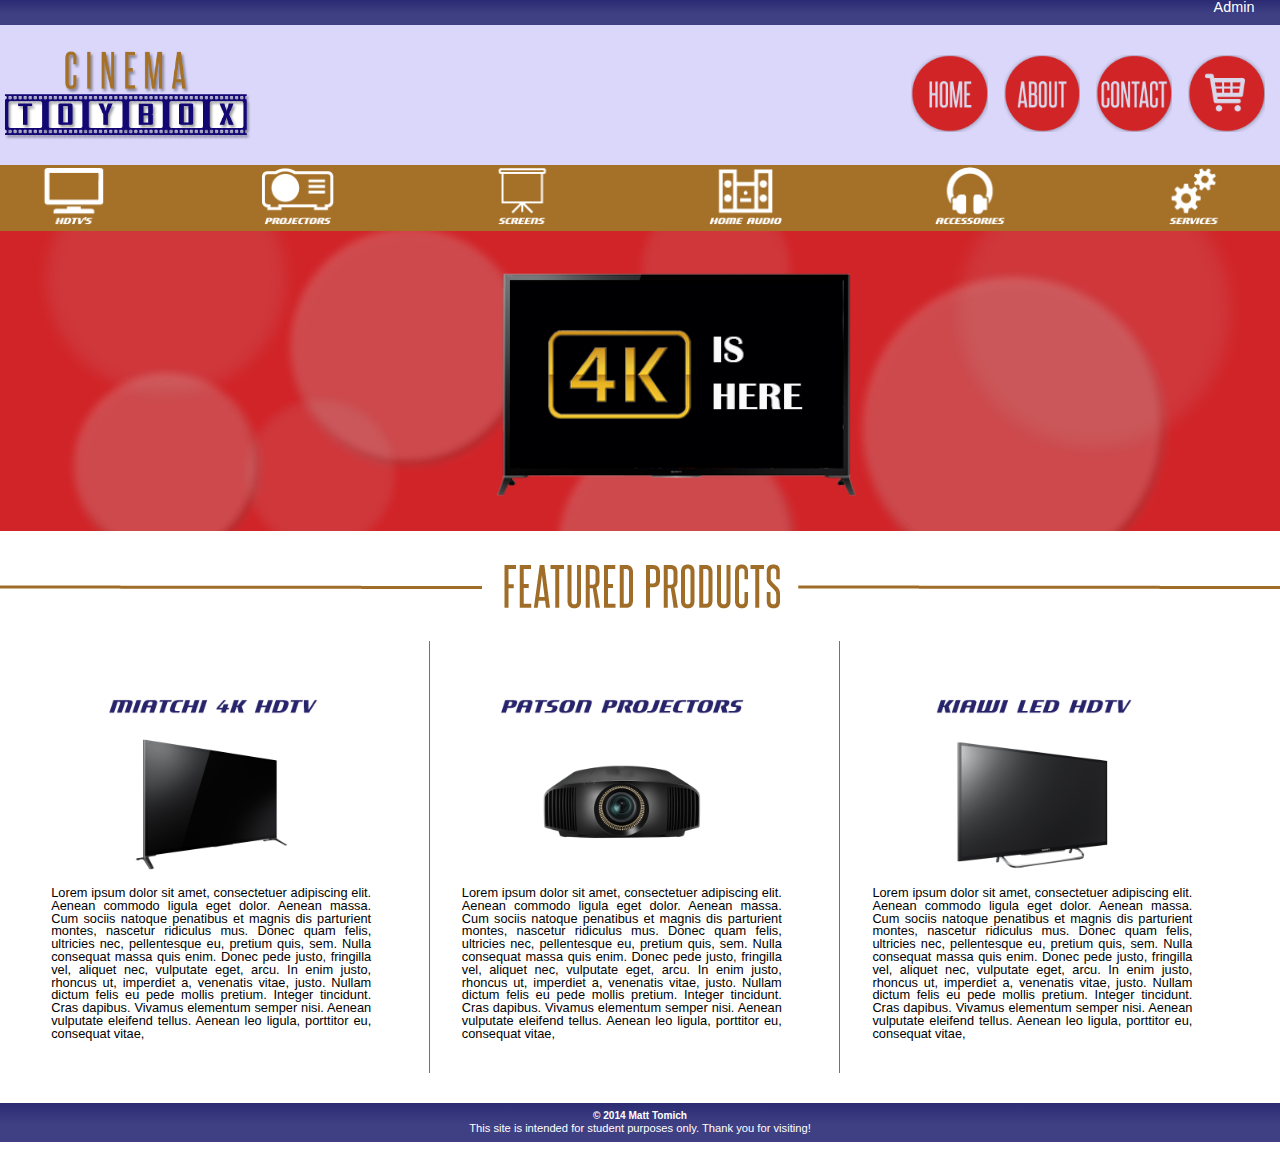
<file: index.html>
<?php
session_start();
//bring in the function code from an external document:
include("includes/functionlib.php");	

$ordercol = 'id';
if(isset($_GET['sortcol'])){
	$ordercol = $_GET['sortcol'];	
}
$where='';
//if category link was clicked, replace value in $where with the appropriate where clause

//run a query using one of the functions from that include. 
$results = run_my_query('SELECT * FROM products ORDER BY '.$ordercol); 


?><!doctype html>
<html>
<head>
<meta charset="utf-8">
<meta name="viewport" content="width=device-width, initial-scale=1, maximum-scale=1">  
<title>Cinema Toybox</title>
<link rel="stylesheet" type="text/css" href="css/reset.css">
<link rel="stylesheet" type="text/css" href="css/responsive-nav.css">
<link rel="stylesheet" type="text/css" href="css/style1.css">
<!--[if lt IE 9]>
	<link rel="stylesheet" type="text/css" href="css/IE8Style1.css">
<![endif]-->
<script src="http://html5shiv.googlecode.com/svn/trunk/html5.js"> </script>
</head>

<body class="clearfix">
    <header class="clearfix">
            <div id="topheader">
                <div class="content">
                <a href="#">Admin</a>
                </div>
            </div>
           
            
            <div id="midbanner" class="clearfix">
            	<div class="content">
               	  <div id="logoWrap" class="content">
                       <img src="img/logo3.png" alt="Cinema Toybox" id="logo"/>
                  </div>
               
            
            	  <nav id="aboutNav">
                  	<ul>
                    	<li><a href="#"><img src="img/homebutton.png" alt="Home" class="social"></a></li>
                        <li><a href="#"><img src="img/aboutbutton.png" alt="About" class="social"></a></li>
                        <li><a href="#"><img src="img/contactbutton.png" alt="contact" class="social"></a></li>
                        <!--<li><a href="#"><img src="img/FACEBOOK.gif" alt="Facebook" class="social"></a></li>
                    	<li><a href="#"><img src="img/TWITTER.gif" alt="twitter" class="social"></a></li>
                    	<li><a href="#"><img src="img/PINTEREST.gif" alt="pinterest" class="social"></a></li>-->
                        <li><a href="#"><img src="img/CART.png" alt="Shopping Cart" class="social"></a></li>
                    </ul>
                  </nav>
                   
           		</div>
            </div>
            
            
            
            <div id="bottomheader" class="clearfix">
                <div class="content"> 
                  	<nav id="mainNav" class="nav-collapse">       
                  		<ul>
                            <li id="link1"><a href="products.php"><img src="img/HDTVNAV.gif" alt="HDTVs" class="navIcons"/></a></li>
                            <li><a href="products.php"><img src="img/PROJECTOR.gif" alt="Projectors" class="navIcons"/></a></li>
                            <li><a href="products.php"><img src="img/SCREEN.gif" alt="Projection Screens" class="navIcons"/></a></li>
                            <li><a href="products.php"><img src="img/AUDIO.gif" alt="Home Audio" class="navIcons"/></a></li>
                            <li><a href="products.php"><img src="img/ACCESSORIES.gif" alt="accessories" class="navIcons"/></a></li>
                            <li><a href="services.php"><img src="img/SERVICES.gif" alt="Our Services" class="navIcons"></a></li>
                        </ul>
                    </nav>
                 </div>
            </div>
    </header>   
<!--END HEADER AND NAVIGATION-->    
    
       






<!--BEGIN SLIDESHOW-->
    <div id="mainSlideshow">
    	<div id="Sliderbanner">
        	<div class="content">
                    <div class="container content">     
                    <div id="slider">
                        <ul class="slides">
                            <li class="slide"><img src="img/Slider/4k/4kbackground.jpg" alt="Blue Background"></li>
                            <li class="slide"><img src="img/Slider/HeadphoneSlide/Background.jpg" alt="Blue background"></li>
                            <li class="slide"><img src="img/Slider/install/installbackground.jpg" alt="Home Theater Background"></li>
                            <li class="slide"><img src="img/Slider/4k/4kbackground.jpg" alt="Bubble background"></li>
                        </ul>
                    </div>
                </div>
                
             <div class="container2 content">
                    
                    
                    <div id="slideOne">
                        <ul class="slideTwo">
                            <li class="slideThree"><img src="img/Slider/4k/smallcircle.png" alt="Bubbles"></li>
                            <li class="slideThree"><img src="img/Slider/HeadphoneSlide/headphoneperson2.png" alt="Headphones"></li>
                            <li class="slideThree"><img src="img/Slider/install/installlogo.png" alt="Cinema Toybox"></li>
                            <li class="slideThree"><img src="img/Slider/4k/smallcircle.png" alt="Bubbles"></li>
                        </ul>
                   </div>
                </div>
            </div>
            
            <div class="container3 content">
                    
                    
                    <div id="slideFour">
                        <ul class="slideFive">
                            <li class="slideSix"><img src="img/Slider/4k/bigcircle.png" alt="Bubbles"></li>
                            <li class="slideSix"><img src="img/Slider/HeadphoneSlide/headphoneperson3.png" alt="Headphones"></li>
                            <li class="slideSix"><img src="img/Slider/install/installprice.png" alt="Free Installation"></li>
                            <li class="slideSix"><img src="img/Slider/4k/bigcircle.png" alt="Bubbles"></li>
                        </ul>
                   </div>
                </div>
            </div>
            
            <div class="container4 content">
                    
                    
             <div id="slideSeven">
                        <ul class="slideEight">
                            <li class="slideNine"><img src="img/Slider/4k/4ktv.png" alt="4K TV"></li>
                            <li class="slideNine"><img src="img/Slider/HeadphoneSlide/headphoneperson.png" alt="Headphones"></li>
                            <li class="slideNine"><img src="img/Slider/blank.png" alt="Blank Slider"></li>
                            <li class="slideNine"><img src="img/Slider/4k/4ktv.png" alt="4K TV"></li>
                        </ul>
                   </div>
                </div>
            </div>
         
       
<!--END SLIDESHOW-->






<!--FEATURED PRODUCTS SECTION-->


	<div id="featureProducts" class="content clearfix">
    
    	<img src="img/featuredprod.gif" alt="Featured Products" class="featureProd">
        <img src="img/featuredprodbig.png" alt="Featured Products" class="featureProd2">
        
        <div class="productsColumns" id="column1">
        	<img src="img/miatchi4kheader.gif" alt="Miatchi 4K HDTVs" class="thumbHead">
        	<img src="img/miatchi4k.png" alt="Miatchi 4K TV" class="featureThumbs">
            
            <p>Lorem ipsum dolor sit amet, consectetuer adipiscing elit. Aenean commodo ligula eget dolor. Aenean massa. Cum sociis natoque penatibus et magnis dis parturient montes, nascetur ridiculus mus. Donec quam felis, ultricies nec, pellentesque eu, pretium quis, sem. Nulla consequat massa quis enim. Donec pede justo, fringilla vel, aliquet nec, vulputate eget, arcu. In enim justo, rhoncus ut, imperdiet a, venenatis vitae, justo. Nullam dictum felis eu pede mollis pretium. Integer tincidunt. Cras dapibus. Vivamus elementum semper nisi. Aenean vulputate eleifend tellus. Aenean leo ligula, porttitor eu, consequat vitae, </p>
        </div>
        
        <div class="productsColumns">
        	<img src="img/patsonfeature.gif" alt="Patson Projectors" class="thumbHead">
        	<img src="img/patsonProjector.png" alt="Patson Electronis Projector" class="featureThumbs">
            
            <p>Lorem ipsum dolor sit amet, consectetuer adipiscing elit. Aenean commodo ligula eget dolor. Aenean massa. Cum sociis natoque penatibus et magnis dis parturient montes, nascetur ridiculus mus. Donec quam felis, ultricies nec, pellentesque eu, pretium quis, sem. Nulla consequat massa quis enim. Donec pede justo, fringilla vel, aliquet nec, vulputate eget, arcu. In enim justo, rhoncus ut, imperdiet a, venenatis vitae, justo. Nullam dictum felis eu pede mollis pretium. Integer tincidunt. Cras dapibus. Vivamus elementum semper nisi. Aenean vulputate eleifend tellus. Aenean leo ligula, porttitor eu, consequat vitae, </p>
        </div>
    
    	<div class="productsColumns">
        	<img src="img/kiawiheader.gif" alt="Kiawi LCD TVs" class="thumbHead">
        	<img src="img/KiawiLED.png" alt="Kiawi LED TVs" class="featureThumbs">
            
            <p>Lorem ipsum dolor sit amet, consectetuer adipiscing elit. Aenean commodo ligula eget dolor. Aenean massa. Cum sociis natoque penatibus et magnis dis parturient montes, nascetur ridiculus mus. Donec quam felis, ultricies nec, pellentesque eu, pretium quis, sem. Nulla consequat massa quis enim. Donec pede justo, fringilla vel, aliquet nec, vulputate eget, arcu. In enim justo, rhoncus ut, imperdiet a, venenatis vitae, justo. Nullam dictum felis eu pede mollis pretium. Integer tincidunt. Cras dapibus. Vivamus elementum semper nisi. Aenean vulputate eleifend tellus. Aenean leo ligula, porttitor eu, consequat vitae, </p>
        </div>
    </div>


<!--END FEATURED PRODUCTS SECTION-->





<!--FOOTER INFORMATION-->

<footer>
	<h6>&copy; 2014 Matt Tomich</h6>
    <p>This site is intended for student purposes only.  Thank you for visiting!</p>
</footer>


<!--END FOOTER-->

<script src="js/jquery-1.11.0.js"></script>   
<script src="js/responsive-nav.js"></script>
<script src="js/script.js"></script>
<script>

  var nav = responsiveNav(".nav-collapse");

</script>

<!--JS & JQueary for an animated scroll-->

</body>
</html>
</file>
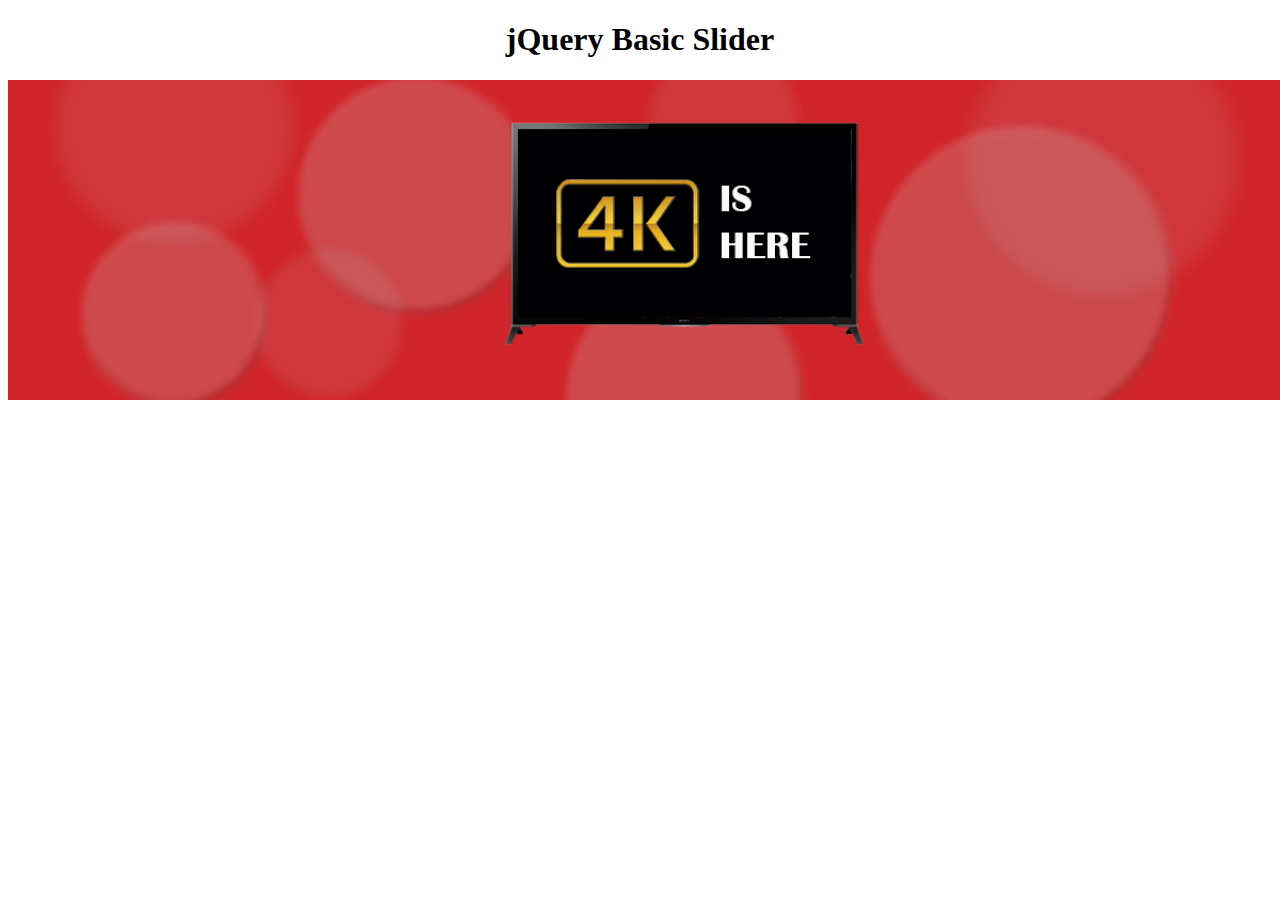
<file: slider.html>
<!doctype html>
<html>
<head>
<meta charset="utf-8">
<title>Untitled Document</title>
<link rel="stylesheet" type="text/css" href="css/slider.css">
</head>

<body>
	<div id="main">
        
            <div class="header">
                <h1 class="text-muted">jQuery Basic Slider</h1>
            </div>
       <div class="container">     
            <div id="slider">
                <ul class="slides">
                    <li class="slide"><img src="img/Slider/4k/4kbackground.jpg"></li>
                    <li class="slide"><img src="img/Slider/HeadphoneSlide/Background.jpg"></li>
                    <li class="slide"><img src="img/Slider/install/installbackground.jpg"></li>
                    <li class="slide"><img src="img/Slider/4k/4kbackground.jpg"></li>
                </ul>
            </div>
        </div>
        
     <div class="container2">
            
            
            <div id="slideOne">
                <ul class="slideTwo">
                    <li class="slideThree"><img src="img/Slider/4k/smallcircle.png"></li>
                    <li class="slideThree"><img src="img/Slider/HeadphoneSlide/headphoneperson2.png"></li>
                    <li class="slideThree"><img src="img/Slider/install/installlogo.png"></li>
                    <li class="slideThree"><img src="img/Slider/4k/smallcircle.png"></li>
                </ul>
           </div>
        </div>
    </div>
    
    <div class="container3">
            
            
            <div id="slideFour">
                <ul class="slideFive">
                    <li class="slideSix"><img src="img/Slider/4k/bigcircle.png"></li>
                    <li class="slideSix"><img src="img/Slider/HeadphoneSlide/headphoneperson3.png"></li>
                    <li class="slideSix"><img src="img/Slider/install/installprice.png"></li>
                    <li class="slideSix"><img src="img/Slider/4k/bigcircle.png"></li>
                </ul>
           </div>
        </div>
    </div>
    
    <div class="container4">
            
            
     <div id="slideSeven">
                <ul class="slideEight">
                    <li class="slideNine"><img src="img/Slider/4k/4ktv.png"></li>
                    <li class="slideNine"><img src="img/Slider/HeadphoneSlide/headphoneperson.png"></li>
                    <li class="slideNine"><img src="img/Slider/blank.png"></li>
                    <li class="slideNine"><img src="img/Slider/4k/4ktv.png"></li>
                </ul>
           </div>
        </div>
    </div>
    
    
    <!--<div id="test">
    
    
    </div>-->
    

    <script src="js/jquery-1.11.0.js"></script>
 <script src="js/slider.js"></script>   
</body>
</html>
</file>
<file: css/responsive-nav.css>
/*! responsive-nav.js 1.0.31 by @viljamis */

.nav-collapse ul {
  margin: 0;
  padding: 0;
  width: 100%;
  display: block;
  list-style: none;
}

.nav-collapse li {
  width: 100%;
  display: block;
}

.js .nav-collapse {
  clip: rect(0 0 0 0);
  max-height: 0;
  position: absolute;
  display: block;
  overflow: hidden;
  zoom: 1;
}

.nav-collapse.opened {
  max-height: 9999px;
}

.disable-pointer-events {
  pointer-events: none !important;
}

.nav-toggle {
  -webkit-tap-highlight-color: rgba(0,0,0,0);
  -webkit-touch-callout: none;
  -webkit-user-select: none;
  -moz-user-select: none;
  -ms-user-select: none;
  -o-user-select: none;
  user-select: none;
}

@media screen and (min-width: 968px) {
  .js .nav-collapse {
    position: relative;
  }
  .js .nav-collapse.closed {
    max-height: none;
  }
  .nav-toggle {
    display: none;
  }
}
</file>
<file: css/style1.css>
@charset "utf-8";
/* CSS Document */
html{
	width:100%;
	height:100%;
	
}

body{
	width:100%;
	height:100%;
}



/*************header***********************/

/***header imgs***/
.content{
	width:100%; 
	max-width:1280px;
	margin:0 auto;
}

#logo{
	width:75%;
	max-width:416px;
	margin-left:12.5%;
}

.navIcons{
	width:50%;
	max-width:300px;
}

/***Top Header***/
#topheader{
    width:100%;
    text-align:right;
    background: #2b2b73; /* Old browsers */
    background: -moz-linear-gradient(top,  #2b2b73 0%, #3f4084 56%); /* FF3.6+ */
    background: -webkit-gradient(linear, left top, left bottom, color-stop(0%,#2b2b73), color-stop(56%,#3f4084)); /* Chrome,Safari4+ */
    background: -webkit-linear-gradient(top,  #2b2b73 0%,#3f4084 56%); /* Chrome10+,Safari5.1+ */
    background: -o-linear-gradient(top,  #2b2b73 0%,#3f4084 56%); /* Opera 11.10+ */
    background: -ms-linear-gradient(top,  #2b2b73 0%,#3f4084 56%); /* IE10+ */
    background: linear-gradient(to bottom,  #2b2b73 0%,#3f4084 56%); /* W3C */
    filter: progid:DXImageTransform.Microsoft.gradient( startColorstr='#2b2b73', endColorstr='#3f4084',GradientType=0 ); /* IE6-9 */
    height:25px;
	font-family:Verdana, Geneva, sans-serif;
	font-size:.9em;
}
    
#topheader a{
	color:#fff;
	text-decoration:none;
	padding-right:2%;
	margin-top:1%;
}

/***mid nav***/
#logoWrap{
	background-color:#dad7fb;
}


#aboutNav ul li a{
	text-decoration:none;
	font-family:Verdana, Geneva, sans-serif;
	font-size:.9em;
	color:#130873;
}

#aboutNav ul li{
	width:20%;
	float:left;
	margin-left:4%;
}

#aboutNav ul li:hover{
	opacity:.5;
}

#aboutNav{
	clear:both;
	padding-bottom:10px;
}	

#midbanner{
	background-color:#dad7fb;
	font-weight:bold;
}

/**social media****/

.social{
	width:100%;
	max-width:200px;
}
					

/***bottom header***/

#bottomheader{
	background: #2b2b73; /* Old browsers */
    background: -moz-linear-gradient(top,  #2b2b73 0%, #3f4084 56%); /* FF3.6+ */
    background: -webkit-gradient(linear, left top, left bottom, color-stop(0%,#2b2b73), color-stop(56%,#3f4084)); /* Chrome,Safari4+ */
    background: -webkit-linear-gradient(top,  #2b2b73 0%,#3f4084 56%); /* Chrome10+,Safari5.1+ */
    background: -o-linear-gradient(top,  #2b2b73 0%,#3f4084 56%); /* Opera 11.10+ */
    background: -ms-linear-gradient(top,  #2b2b73 0%,#3f4084 56%); /* IE10+ */
    background: linear-gradient(to bottom,  #2b2b73 0%,#3f4084 56%); /* W3C */
    filter: progid:DXImageTransform.Microsoft.gradient( startColorstr='#2b2b73', endColorstr='#3f4084',GradientType=0 ); /* IE6-9 */
	text-align:center;
	padding:0 0 .5% 0;
	clear:both;
	
}

#mainNav{
	background-color:#A57129;
}

#bottomheader li{
	padding-bottom:3%;
	padding-top:3%;
	border-bottom:#fff solid thin;
	
}

#bottomheader li:hover{
	background-color:#E0B98C;
}

#bottomheader li:nth-child(8){
	border-bottom:none;
}

.toggle{
	width:10%;
	max-width:200px;
}


@media screen and (min-width: 416px){
		
	
	
	#logo{
		width:50%;
		margin-left:25%;
	}
	
	.toggle{
		width:4%;
	}
	
	.navIcons{
		width:60%;
	}
	
	.cart{
		width:10%;
	}

}

@media screen and (min-width:479px){
	#logoWrap{
		width:50%;
		float:left;
		padding:0;
	}
	
	#aboutNav{
		width:40%;
		float:left;
		padding:0;
		text-align:right;
		clear:none;
		margin-top:20px;
		margin-left:10%;
	}
	
	#logo{
		margin-left:0;
	}
	
	
	
}

@media screen and (min-width:968px){
	#bottomheader{
		padding:0;
		clear:both;
	}
	
	#bottomheader li{
		float:left;
		width:11.5%;
		border-bottom:none;
		margin-left:6%;
		padding:.2% 0 .2% 0;
	}
	
	#bottomheader li:nth-child(1){
		margin-left:0;
	}
	
	#mainNav{
		background-color:transparent;
	}
	
	#bottomheader{
		background:#a57129;
	}
	
	
	.navIcons{
		width:50%;
	}
	
	#logo{
		width:100%;
		padding:0;
		margin:0;
	}
	
	
	
	#midbanner{
		width:100%;	
		background-color:#dad7fb;
	}
	
	#logoWrap{
		width:20%;
	}
	
	#aboutNav{
		width:30%;
		margin-top:30px;
		margin-left:50%;
	}
	
	
	
}
	
			
/**************end header**********************************/


/*************MAIN SLIDESHOW*********************************/

.header{
	width:100%;
	text-align:center;
}

#slider {
    width:1280px;
    height:300px;
    overflow:hidden;
}

#slider .slides {
    display:block;
    width:6000px;
    margin:0;
    padding:0;
}

#slider .slide {
    float:left;
    list-style-type:none;
    width:1280px;
	height:300px;
}

.container{
	position:absolute;
	width:100%;
	max-width:1280px;
}


img{
	width:100%;
	max-width:1280px;
	height:auto;
}

/* helper css, since we don't have images */

.slide1 {background: red;}
.slide2 {background: blue;}
.slide3 {background: green;}
.slide4 {background: purple;}
.slide5 {background: pink;}


#slideOne {
    width: 1280px;
    overflow: hidden;
	height:300px;
}

#slideOne .slideTwo {
    display: block;
    width: 6000px;
    margin: 0;
    padding: 0;
}

#slideOne .slideThree {
    float: left;
    list-style-type: none;
    width: 1280px;
	height:300px;
}


.container2{
	position:absolute;
	z-index:20;
}



#slideFour {
    width: 1280px;
    overflow: hidden;
	height:300px;
}

#slideFour .slideFive {
    display: block;
    width: 6000px;
    margin: 0;
    padding: 0;
}

#slideFour .slideSix {
    float: left;
    list-style-type: none;
    width: 1280px;
	height:300px;
}




.container3{
	position:absolute;
	z-index:30;
}



#slideSeven {
    width: 1280px;
    overflow: hidden;
	height:300px;
}

#slideSeven .slideEight {
    display: block;
    width: 6000px;
    margin: 0;
    padding: 0;
}

#slideSeven .slideNine {
    float: left;
    list-style-type: none;
    width: 1280px;
	height:300px;
}




.container4{
	position:absolute;
	z-index:40;
}



#mainSlideshow{width:100%;max-width:1280px;overflow:hidden;margin:0 auto;display:none;}


@media screen and (min-width:668px){
	#mainSlideshow{display:block;}	


	
}






/************END MAIN SLIDESHOW******************************/		










/******************FEATURED PRODCUTS**************************/

.featureProd{
	width:100%;
	max-width:1280px;
	margin-top:25px;
	display:block;
}

.featureProd2{
	width:100%;
	max-width:1280px;
	margin-top:25px;
	display:none;
}
		
.featureThumbs{
	width:50%;
	max-width:400px;
}

.productsColumns{
	width:96%;
	margin-left:2%;
	margin-top:20px;
	text-align:center;
	padding-bottom:2.5%;
	padding-top:2.5%;
	border-bottom:#9F6C28 solid thin;
	margin-top:40px;
}

.productsColumns p{
	text-align:center;
	font-family:Verdana, Geneva, sans-serif;
	font-size:.9em;
}

.thumbHead{
	width:100%;
	max-width:400px;
	margin:0 auto;
}
		
@media screen and (min-width:668px){
	.featureProd{
		
		display:none;
	}
	
	.featureProd2{
		display:block;
		margin-top:325px;
	}
	
	.productsColumns{
		width:25%;
		float:left;
		padding-left:2.5%;
		padding-right:2.5%;
		border-left:#9F6C28 solid thin;
		margin-top:30px;
		border-bottom:none;
	}
	
	#column1{
		padding-left:2%;
		padding-right:2.5%;
		border:none;
	}
	
	.featureThumbs{
		width:50%;
		margin:0;
	}
	
	.productsColumns p{
		text-align:justify;
		font-size:.8em;
		margin-top:10px;
	}
	
}	
		
/****************END FEATURED PRODUCTS************************/	





/******************FOOTER************************************/
footer{
	width:100%;
    text-align:center;
    background: #2b2b73; /* Old browsers */
    background: -moz-linear-gradient(top,  #2b2b73 0%, #3f4084 56%); /* FF3.6+ */
    background: -webkit-gradient(linear, left top, left bottom, color-stop(0%,#2b2b73), color-stop(56%,#3f4084)); /* Chrome,Safari4+ */
    background: -webkit-linear-gradient(top,  #2b2b73 0%,#3f4084 56%); /* Chrome10+,Safari5.1+ */
    background: -o-linear-gradient(top,  #2b2b73 0%,#3f4084 56%); /* Opera 11.10+ */
    background: -ms-linear-gradient(top,  #2b2b73 0%,#3f4084 56%); /* IE10+ */
    background: linear-gradient(to bottom,  #2b2b73 0%,#3f4084 56%); /* W3C */
    filter: progid:DXImageTransform.Microsoft.gradient( startColorstr='#2b2b73', endColorstr='#3f4084',GradientType=0 ); /* IE6-9 */
	font-family:Verdana, Geneva, sans-serif;
	font-size:.7em;
	color:#fff;
	padding:.5% 0 .5% 0;
	
	margin-top:30px;
	line-height:1.2em;
}
	
footer h6{
	font-size:.9em;
	font-weight:bold;
}



/************************END FOOTER*************************/
			
/***cart/customer service*******/
.cart{
	width:15%;
	max-width:200px;
}

#shoppingCart{
	text-align:right;
}
   
#customerService{
	display:none;
}		
			
			
			
/***clearfix***/		
.clearfix:after {
	content: ".";
	display: block;
	clear: both;
	visibility: hidden;
	line-height: 0;
	height: 0;
}
.clearfix {
	/*display: inline-block;*/
}
html[xmlns] .clearfix {
	display: block;
}
* html .clearfix {
	height: 1%;
}


/***icomoon font***/
@font-face {
	font-family: 'icomoon';
	src:url('fonts/icomoon.eot?atoo3q');
	src:url('fonts/icomoon.eot?#iefixatoo3q') format('embedded-opentype'),
		url('fonts/icomoon.woff?atoo3q') format('woff'),
		url('fonts/icomoon.ttf?atoo3q') format('truetype'),
		url('fonts/icomoon.svg?atoo3q#icomoon') format('svg');
	font-weight: normal;
	font-style: normal;
}

[class^="icon-"], [class*=" icon-"] {
	font-family: 'icomoon';
	speak: none;
	font-style: normal;
	font-weight: normal;
	font-variant: normal;
	text-transform: none;
	line-height: 1;

	/* Better Font Rendering =========== */
	-webkit-font-smoothing: antialiased;
	-moz-osx-font-smoothing: grayscale;
}

.icon-text:before {
	content: "\e600";
}
</file>
<file: css/IE8Style1.css>
@charset "utf-8";
/* CSS Document */


/******************HEADER******************/	
#logoWrap{
	width:50%;
	float:left;
	padding:0;
}
	
#aboutNav{
	width:40%;
	float:left;
	padding:0;
	text-align:right;
	clear:none;
	margin-top:20px;
	margin-left:10%;
	background-color:#dad7fb;
}
  
#logo{
	margin-left:0;
}


#bottomheader{
	padding:0;
	clear:both;
}
	
#bottomheader li{
	float:left;
	width:11.5%;
	border-bottom:none;
	margin-left:6%;
	padding:.2% 0 .2% 0;
}
	
#bottomheader li:nth-child(1){
	margin-left:0;
}

#bottomheader #link1{
	margin-left:0;
}
	
#mainNav{
}
	
#bottomheader{
	background:#a57129;
}
	
.navIcons{
	width:50%;
}
	
#logo{
	width:100%;
	padding:0;
	margin:0;
}
		
#midbanner{
	width:100%;	
	background-color:#dad7fb;
}
	
#logoWrap{
	width:20%;
}
	
#aboutNav{
	width:30%;
	margin-top:30px;
	margin-left:50%;
}

.js .nav-collapse {
    position: relative;
}

.js .nav-collapse.closed {
    max-height: none;
 }
 
 .nav-toggle {
    display: none;
  }
  
  /***************************END HEADER***********************************/
  
  
  /**************************MAIN SLIDESHOW******************************/
  #mainSlideshow{display:block;}	
  
  /***************************END SLIDESHOW****************************/
  
  
  
  
  /***************************FEATURED PRODUCTS***********************/
  .featureProd{
		
		display:none;
	}
	
	.featureProd2{
		display:block;
		margin-top:325px;
	}
	
	.productsColumns{
		width:25%;
		float:left;
		padding-left:2.5%;
		padding-right:2.5%;
		border-left:#9F6C28 solid thin;
		margin-top:30px;
		border-bottom:none;
	}
	
	#column1{
		padding-left:2%;
		padding-right:2.5%;
		border:none;
	}
	
	.featureThumbs{
		width:50%;
		margin:0;
	}
	
	.productsColumns p{
		text-align:justify;
		font-size:.8em;
		margin-top:10px;
	}
  
  
  /***************************END FEATURED PRODUCTS****************/
</file>
<file: css/slider.css>
@charset "utf-8";
/* CSS Document */


.header{
	width:100%;
	text-align:center;
}

#slider {
    width:1280px;
    height:400px;
    overflow:hidden;
}

#slider .slides {
    display:block;
    width:6000px;
    margin:0;
    padding:0;
}

#slider .slide {
    float:left;
    list-style-type:none;
    width:1280px;
	height:400px;
}

.container{
	position:absolute;
	width:100%;
	max-width:1280px;
}


img{
	width:100%;
	max-width:1280px;
	height:auto;
}

/* helper css, since we don't have images */

.slide1 {background: red;}
.slide2 {background: blue;}
.slide3 {background: green;}
.slide4 {background: purple;}
.slide5 {background: pink;}


#slideOne {
    width: 1280px;
    overflow: hidden;
	height:400px;
}

#slideOne .slideTwo {
    display: block;
    width: 6000px;
    margin: 0;
    padding: 0;
}

#slideOne .slideThree {
    float: left;
    list-style-type: none;
    width: 1280px;
	height:400px;
}


.container2{
	position:absolute;
	z-index:20;
}



#slideFour {
    width: 1280px;
    overflow: hidden;
	height:400px;
}

#slideFour .slideFive {
    display: block;
    width: 6000px;
    margin: 0;
    padding: 0;
}

#slideFour .slideSix {
    float: left;
    list-style-type: none;
    width: 1280px;
	height:400px;
}




.container3{
	position:absolute;
	z-index:30;
}



#slideSeven {
    width: 1280px;
    overflow: hidden;
	height:400px;
}

#slideSeven .slideEight {
    display: block;
    width: 6000px;
    margin: 0;
    padding: 0;
}

#slideSeven .slideNine {
    float: left;
    list-style-type: none;
    width: 1280px;
	height:400px;
}




.container4{
	position:absolute;
	z-index:40;
}



#mainSlideshow{width:100%;height:100%;max-width:1280px;overflow:hidden;margin:0 auto;}
</file>
